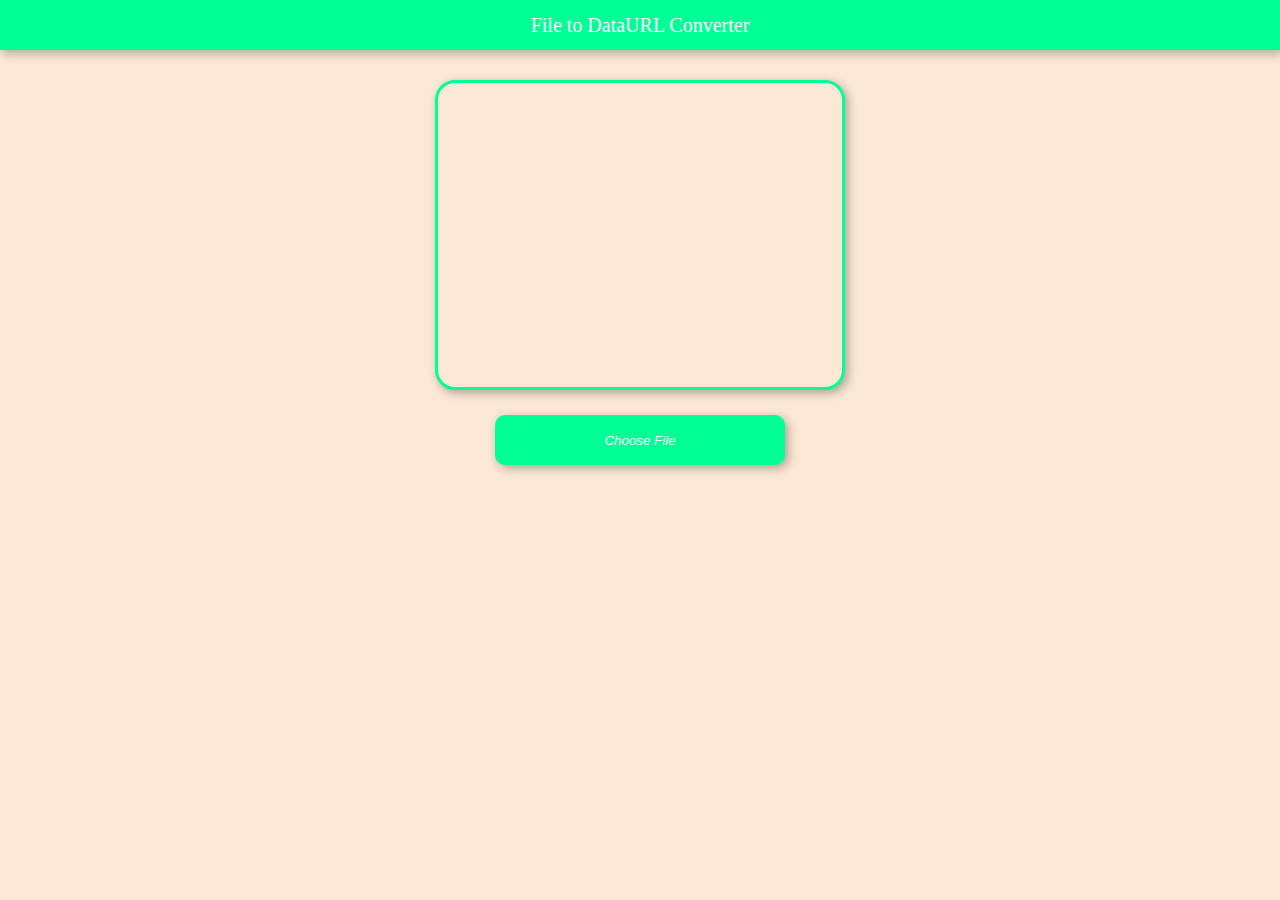
<file: index.html>
<!DOCTYPE html>
<html>
<head>
  <link rel="stylesheet" href="iconfonts/material-icons.css"/>
    <link rel="stylesheet" href="style.css"/>
    <meta name="viewport" content="width=device-width, initial-scale=1.0,minimum-scale=1">
    <title>File to DataURL</title>
</head>
<body>
    <button class="title">File to DataURL Converter</button>
<br><br><br>
    <center>
        <img id="preview"/>
    </center>
    <center>
        <textarea id="DataURL"></textarea>
      </center>
    <input type="file" id="file"/>
  <center>
    <button id="chooseBtn"><i>Choose File</button>
      <br><br><br>
    <button id="copy">Copy DataURL<i class="material-icons">content_copy</i></button>
  </center>
  <button id="copied">Copied to clip-board</button>
</body>
<script src="app.js"></script>
</html>
</file>
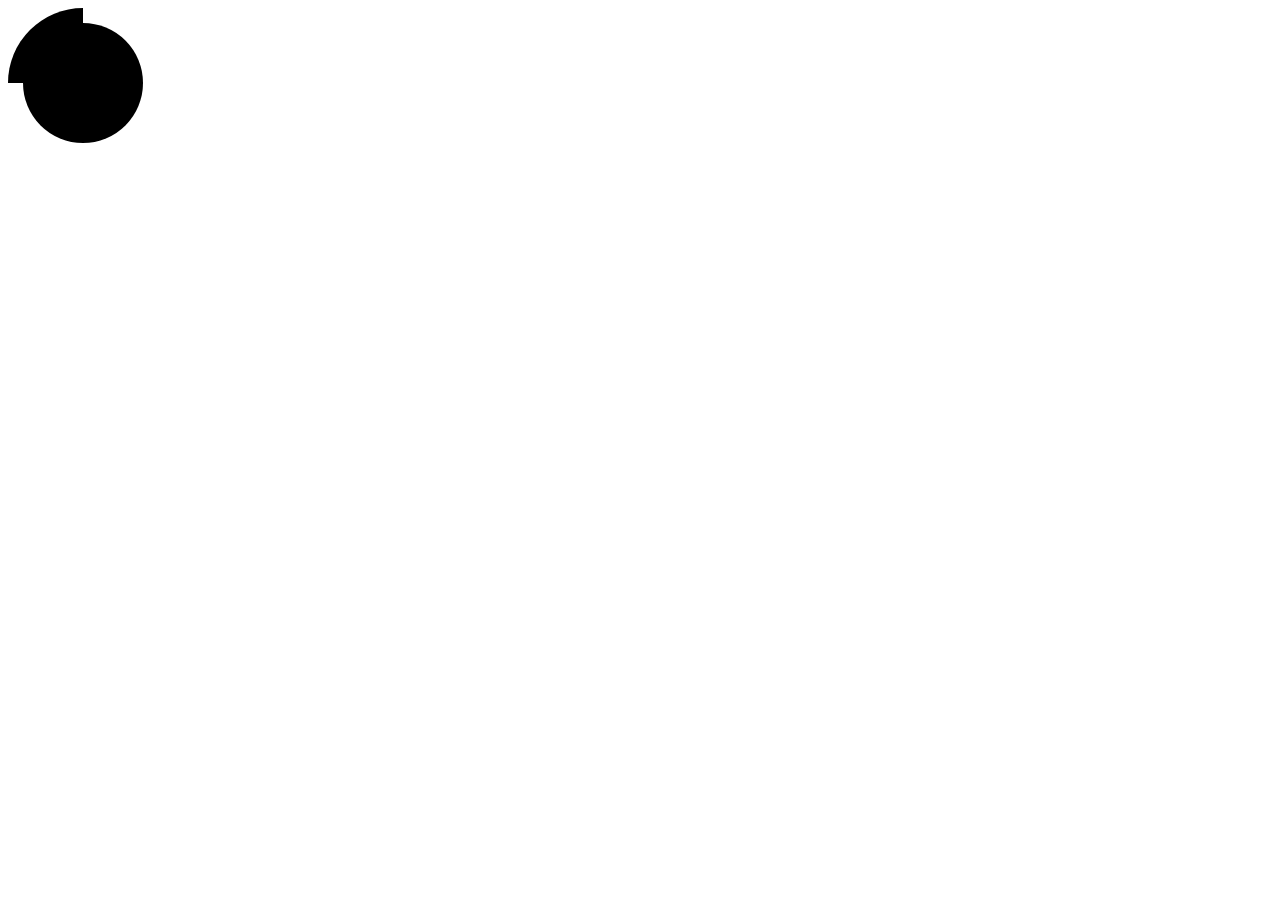
<file: loading.html>
<!DOCTYPE html>
<html lang="en">
<head>
    <meta charset="UTF-8">
    <meta http-equiv="X-UA-Compatible" content="IE=edge">
    <meta name="viewport" content="width=device-width, initial-scale=1.0">
    <title>Document</title>
</head>
<body>
<loading-ring color="blue" background="black" size="150"></loading-ring>
</body>
<script>
class LoadingRing extends HTMLElement{
    constructor(){
        super();
    }
    connectedCallback(){
        this.innerHTML=`
        <style>
@keyframes spin{
    from{
        transform: rotateZ(0deg);
    }to{
        transform: rotateZ(360deg);
    }
}
.ring{
    width:${this.getAttribute("size")||"100px"}px;
    height:${this.getAttribute("size")||"100px"}px;
    border-radius:50%;
    position: absolute;
    overflow: hidden;
}
.hole{
    width:${(0.8*this.getAttribute("size"))||"80px"}px;
    height:${(0.8*this.getAttribute("size"))||"80px"}px;
    position: absolute;
    top:${(0.1*this.getAttribute("size"))||"10px"}px;
    left:${(0.1*this.getAttribute("size"))||"10px"}px;
    border-radius:50%;
    background:${this.getAttribute("background")||this.getAttribute("hole")||"white"};
}
.transparent{
    width:${(0.5*this.getAttribute("size"))||"50px"}px;
    height:${(0.5*this.getAttribute("size"))||"50px"}px;
    position: absolute;top:0px;left:0px;
    background:${this.getAttribute("background")||this.getAttribute("hole")||"white"};
}
.spinner{
    width:${this.getAttribute("size")||"100px"};
    height:${this.getAttribute("size")||"100px"};
    position: absolute;top:0px;left:0px;
    background:${this.getAttribute("background")||"white"};
    animation:spin linear 1s infinite;
    background:${this.getAttribute("color")||"linear-grradient(45deg,cyan,#00ff00)"};
}
</style>

    <div class="ring">
        <div class="spinner"><div class="transparent"></div></div>
        <div class="hole"></div>

    </div>
        `
    }
}
customElements.define("loading-ring",LoadingRing)
</script>
</html>
</file>
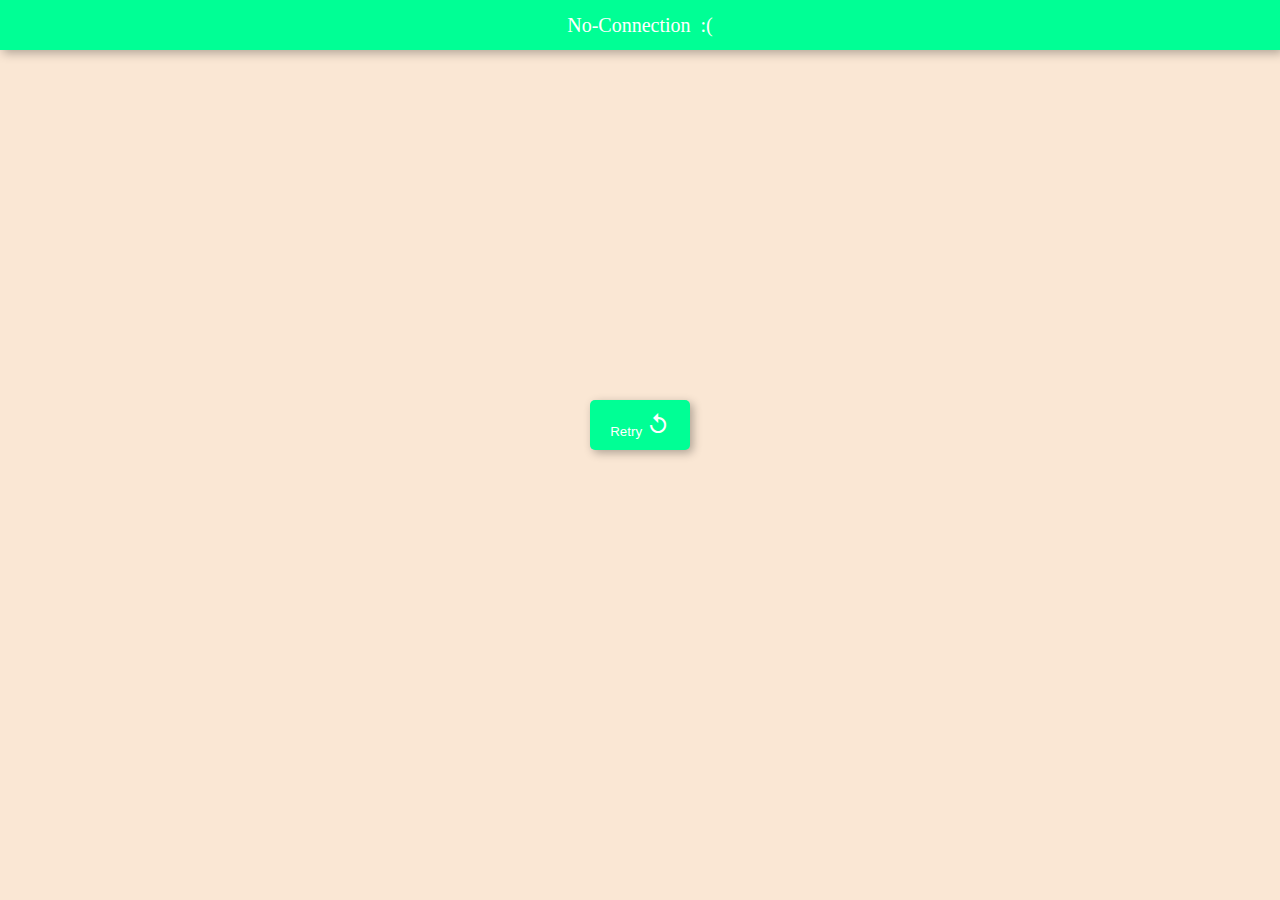
<file: offline.html>
<!DOCTYPE html>
<html>
<head>
    <link rel="stylesheet" href="iconfonts/material-icons.css"/>
    <link rel="stylesheet" href="style.css"/>
    <meta name="viewport" content="width=device-width, initial-scale=1,minimum-scale=1">
    <title>File-To-DataURL</title>
    <style>
        .retry{
            width:100px;
            height:50px;
            background:#00ff95;
            box-shadow:3px 3px 10px rgba(0,0,0,0.3);
            position: absolute;
            top:50%;
            left:50%;
            margin:-50px;
            border:none;
            border-radius:5px;
            color:white;
        }
    </style>
</head>
<body>
    <button class="title">No-Connection &nbsp;:(</button>

    <button class="retry">Retry <i class="material-icons">replay</i></button>
</body>
<script>
const retry=document.querySelector(".retry");
retry.onclick=()=>{
    if(navigator.onLine){
        window.location="index.html";
    }else{
        alert("You are still offline.");
    }
}
</script>
</html>
</file>
<file: iconfonts/material-icons.css>
@font-face {
  font-family: 'Material Icons';
  font-style: normal;
  font-weight: 400;
  src: url(MaterialIcons-Regular.eot); /* For IE6-8 */
  src: local('Material Icons'),
       local('MaterialIcons-Regular'),
       url(MaterialIcons-Regular.woff2) format('woff2'),
       url(MaterialIcons-Regular.woff) format('woff'),
       url(MaterialIcons-Regular.ttf) format('truetype');
}

.material-icons {
  font-family: 'Material Icons';
  font-weight: normal;
  font-style: normal;
  font-size: 24px;  /* Preferred icon size */
  display: inline-block;
  line-height: 1;
  text-transform: none;
  letter-spacing: normal;
  word-wrap: normal;
  white-space: nowrap;
  direction: ltr;

  /* Support for all WebKit browsers. */
  -webkit-font-smoothing: antialiased;
  /* Support for Safari and Chrome. */
  text-rendering: optimizeLegibility;

  /* Support for Firefox. */
  -moz-osx-font-smoothing: grayscale;

  /* Support for IE. */
  font-feature-settings: 'liga';
}
</file>
<file: style.css>
body{
    background:rgb(250, 231, 212);
}
.title{
    width:100%;
    height:50px;
    border:none;
    color:white;
    font-size:20px;
    font-family:cursive;
    background:#00ff95;
    position: absolute;top:0px;left:0px;
    box-shadow:3px 3px 10px rgba(0,0,0,0.3);
}
#preview{
    width:400px;
    border:3px solid #00ff95;
    border-radius:20px;
    visibility: hidden;
}
#DataURL{
    width:400px;height:300px;
    border:3px solid #00ff95;
    border-radius:20px;
    color:#00ff95;
    resize:none;
    background:rgb(250, 231, 212);
    box-shadow:3px 3px 10px rgba(0,0,0,0.3);
}
#file{
    visibility: hidden;
}
#chooseBtn{
    width:290px;height:50px;
    color:white;
    background:#00ff95;
    border:none;
    border-radius:10px;
    box-shadow:3px 3px 10px rgba(0,0,0,0.3);
}
@media(orientation:portrait){
#preview{
    width:290px;
    border:3px solid #00ff95;
    visibility: hidden;
}
#DataURL{
    width:290px;
}
#chooseBtn{
    width:290px;
}
}
#copy{
    width:200px;height:50px;
    color:white;
    background:#00ff95;
    border:none;
    border-radius:10px;
    visibility: hidden;
    box-shadow:3px 3px 10px rgba(0,0,0,0.3);
}
#copied{
    width:200px;
    height:100px;
    color:white;
    background:grey;
    position:fixed;
    top:50%;
    margin:-100px;
    left:50%;
    border:none;
    border-radius:20px;
    box-shadow:10px 10px 10px rgba(0,0,0,0.3);
    transition:linear 1s;
    visibility: hidden;
}
.copied-active{
    visibility: visible;
}
</file>
